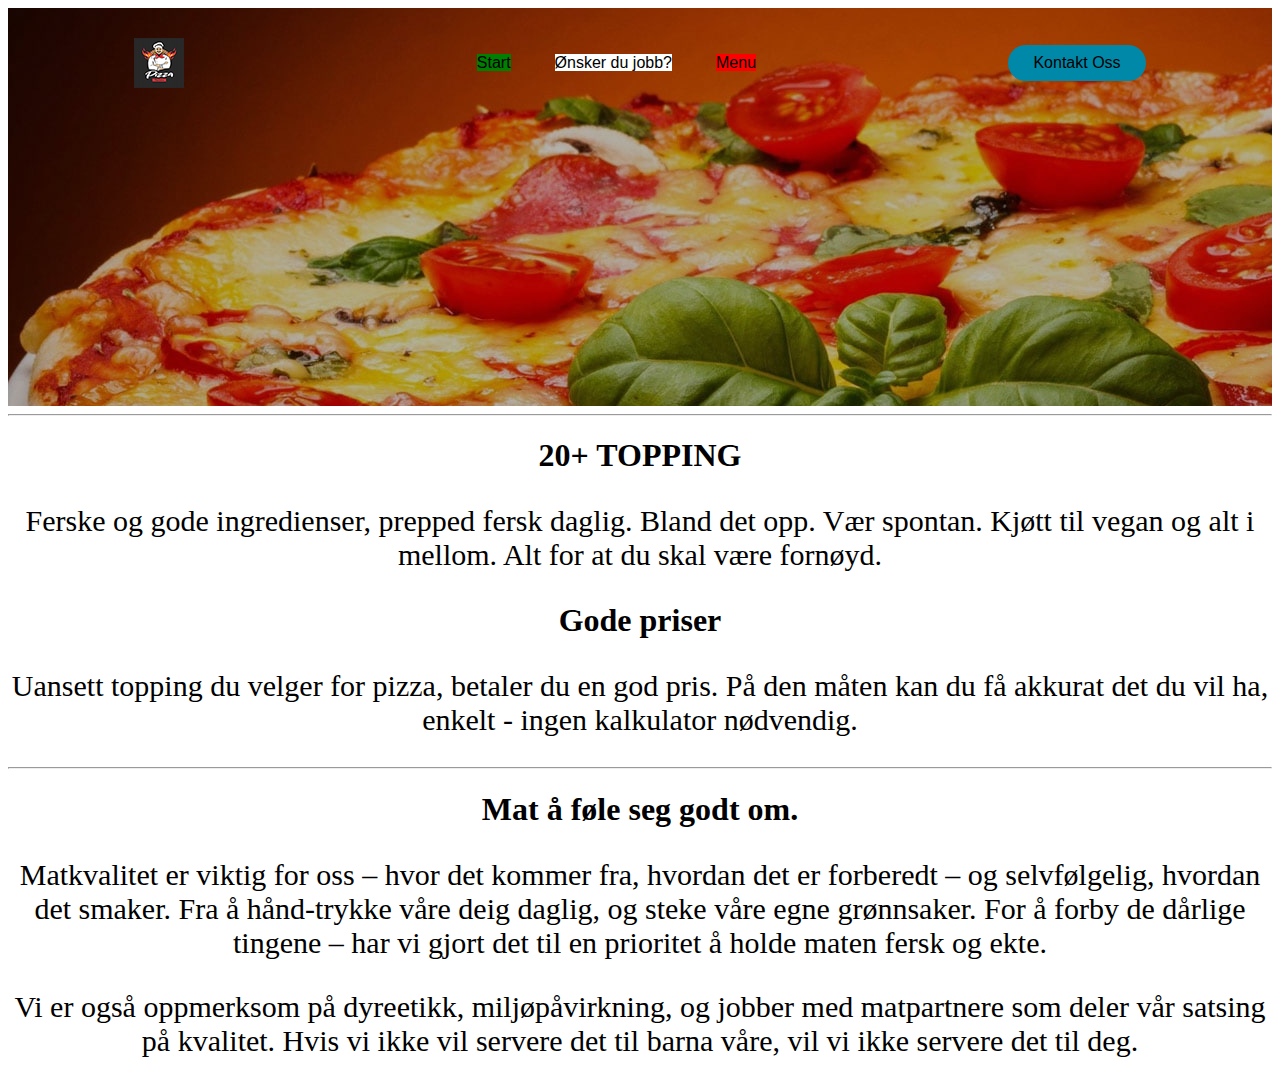
<file: index.html>
<!DOCTYPE html>
<html lang="en">
<head>
    <meta charset="UTF-8">
    <meta name="viewport" content="width=device-width,initial-scale=1.0,minimum-scale=1.0,maximum-scale=1.0">
    <title>Pizza Nydalen</title>
    <link rel="stylesheet" href="styles.css">
  
</head>
<body class="background-color">
<div class="background-image">
  <header>
    <img class="logo" src="pizza-nydalen-logo (ny).png" alt="Pizza Nydalen">
    <nav>
      <ul class="nav_links">
        <li><a href="index.html" class="green">Start</a></li>
        <li><a href="søknad.html" class="white">Ønsker du jobb?</a></li>
        <li><a href="menu.html" class="red">Menu</a></li>
      </ul>
    </nav>
    <a class="cta" href="kontakt-oss.html"><button>Kontakt Oss</button></a>
  </header>
  <br><br><br><br><br><br><br><br><br><br><br><br><br><br><br><br>
</div>
<hr>
<center><h1>20+ TOPPING</h1></center>
<center><p class="p">Ferske og gode ingredienser, prepped fersk daglig. Bland det opp. Vær spontan. Kjøtt til vegan og alt i mellom. Alt for at du skal være fornøyd.</p></center>
<center><h1>Gode priser</h1></center>
<center><p class="p1">Uansett topping du velger for pizza, betaler du en god pris. På den måten kan du få akkurat det du vil ha, enkelt - ingen kalkulator nødvendig.</p></center>
<hr>
<center><h1>Mat å føle seg godt om. </h1></center>
<center><p class="p2">Matkvalitet er viktig for oss – hvor det kommer fra, hvordan det er forberedt – og selvfølgelig, hvordan det smaker. Fra å hånd-trykke våre deig daglig, 
  og steke våre egne grønnsaker. For å forby de dårlige tingene – har vi gjort det til en prioritet å holde maten fersk og ekte.</p></center>
  <center><p class="p3">Vi er også oppmerksom på dyreetikk, miljøpåvirkning, og jobber med matpartnere som deler vår satsing på kvalitet. 
    Hvis vi ikke vil servere det til barna våre, vil vi ikke servere det til deg. </p></center>

</body>
</html>
</file>
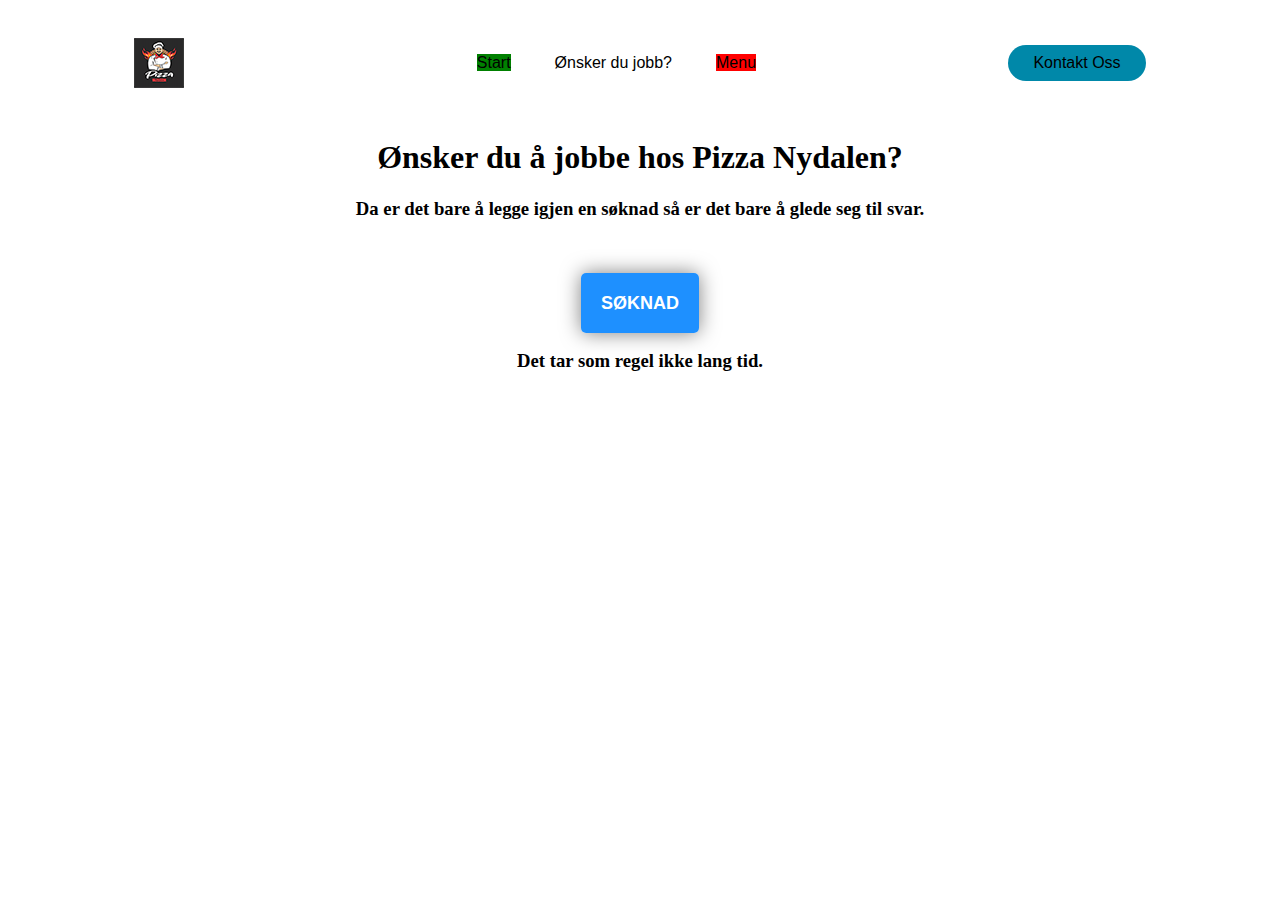
<file: søknad.html>
<!DOCTYPE html>
<html lang="en">
<head>
    <meta charset="UTF-8">
    <meta name="viewport" content="width=device-width,initial-scale=1.0,minimum-scale=1.0,maximum-scale=1.0">
    <link rel="stylesheet" href="styles.css">
    <title>Jobb</title>
</head>
<body>
    <header>
        <img class="logo" src="pizza-nydalen-logo (ny).png" alt="Pizza Nydalen">
        <nav>
          <ul class="nav_links">
            <li><a href="index.html" class="green">Start</a></li>
            <li><a href="søknad.html" class="white">Ønsker du jobb?</a></li>
            <li><a href="menu.html" class="red">Menu</a></li>
          </ul>
        </nav>
        <a class="cta" href="kontakt-oss.html"><button>Kontakt Oss</button></a>
      </header>
    <center><h1>Ønsker du å jobbe hos Pizza Nydalen?</h1></center>
    <center><h3>Da er det bare å legge igjen en søknad så er det bare å glede seg til svar.</h3></center>
    <br><br><br>
    <center><a href="https://docs.google.com/forms/d/1QgpYhnFujkr9Z5siv9rx26IglwPAmC-i1ji78iyOGlA" target="blank" class="jobb-btn">Søknad</a></center>
    <br>
    <center><h3>Det tar som regel ikke  lang tid.</h3></center>
</body>
</html>
</file>
<file: styles.css>
.background-color{
  background-color: rgb(255, 255, 255);
}

.background-image{
  background-image: url(pizzastart.jpg);
 
}
.green{
  background-color: green;
  color: rgb(0, 0, 0);
}

.white{
  background-color: white;
  color: rgb(0, 0, 0);
}

.red{
  background-color: red;
  color: rgb(0, 0, 0);
}

li, a, button{
    font-family: "Montserat", sans-serif;
    font-weight: 500;
    font-size: 16px;
    text-decoration: none;
  }
  
  header{
    display: flex;
    justify-content: space-between;
    align-items: center;
    padding: 30px 10%;
  }
  
  .logo{
    cursor: pointer;
  }
  
  .nav_links{
    list-style: none;
  }
  
  .nav_links li{
    display: inline-block;
    padding: 0px 20px;
  }
  
  .nav_links li a{
    transition: all 0.3s ease 0s;
  }
  
  .nav_links li a:hover{
    color: #0088a9;
  }
  
  button{
    padding: 9px 25px;
    background-color: rgba(0,136,169,1);
    border: none;
    border-radius: 50px;
    cursor: pointer;
    transition: all 0.3s ease 0s;
  }
  
  button:hover{
    background-color: rgba(0,136,169,0.8);
  }

.p{

  font-size: 30px;
  color: rgb(0, 0, 0);
}
.p1{
 
  font-size: 30px;
  color: rgb(0, 0, 0);
}
.p2{

  font-size: 30px;
  color: rgb(0, 0, 0);
}
.p3{

  font-size: 30px;
  color: rgb(0, 0, 0);
}


.menu-bilde{
  background-image: url("Pizza-Nydalen-menu2(fixed).png");
  background-size: cover;
  background-attachment: fixed;
  background-position: center;
  }

.jobb-btn{
  font-family: "Roboto", sans-serif;
  font-size: 18px;
  font-weight: bold;
  background: #1e90ff;
  width: 160px;
  padding: 20px;
  text-align: center;
  text-decoration: none;
  text-transform: uppercase;
  color: #fff;
  border-radius: 5px;
  cursor: pointer;
  box-shadow: 0 0 10px rgba(0, 0, 0, 0.1);
  -webkit-transition-duration: 0.3s;
  transition-duration: 0.3s;
  -webkit-transition-property: box-shadow, transform;
  transition-property: box-shadow, transform;
}

.jobb-btn{
  box-shadow: 0 0 20px rgba(0, 0, 0, 0.5);
  -webkit-transform: scale(1.1);
  transform: scale(1.1);
}
</file>
